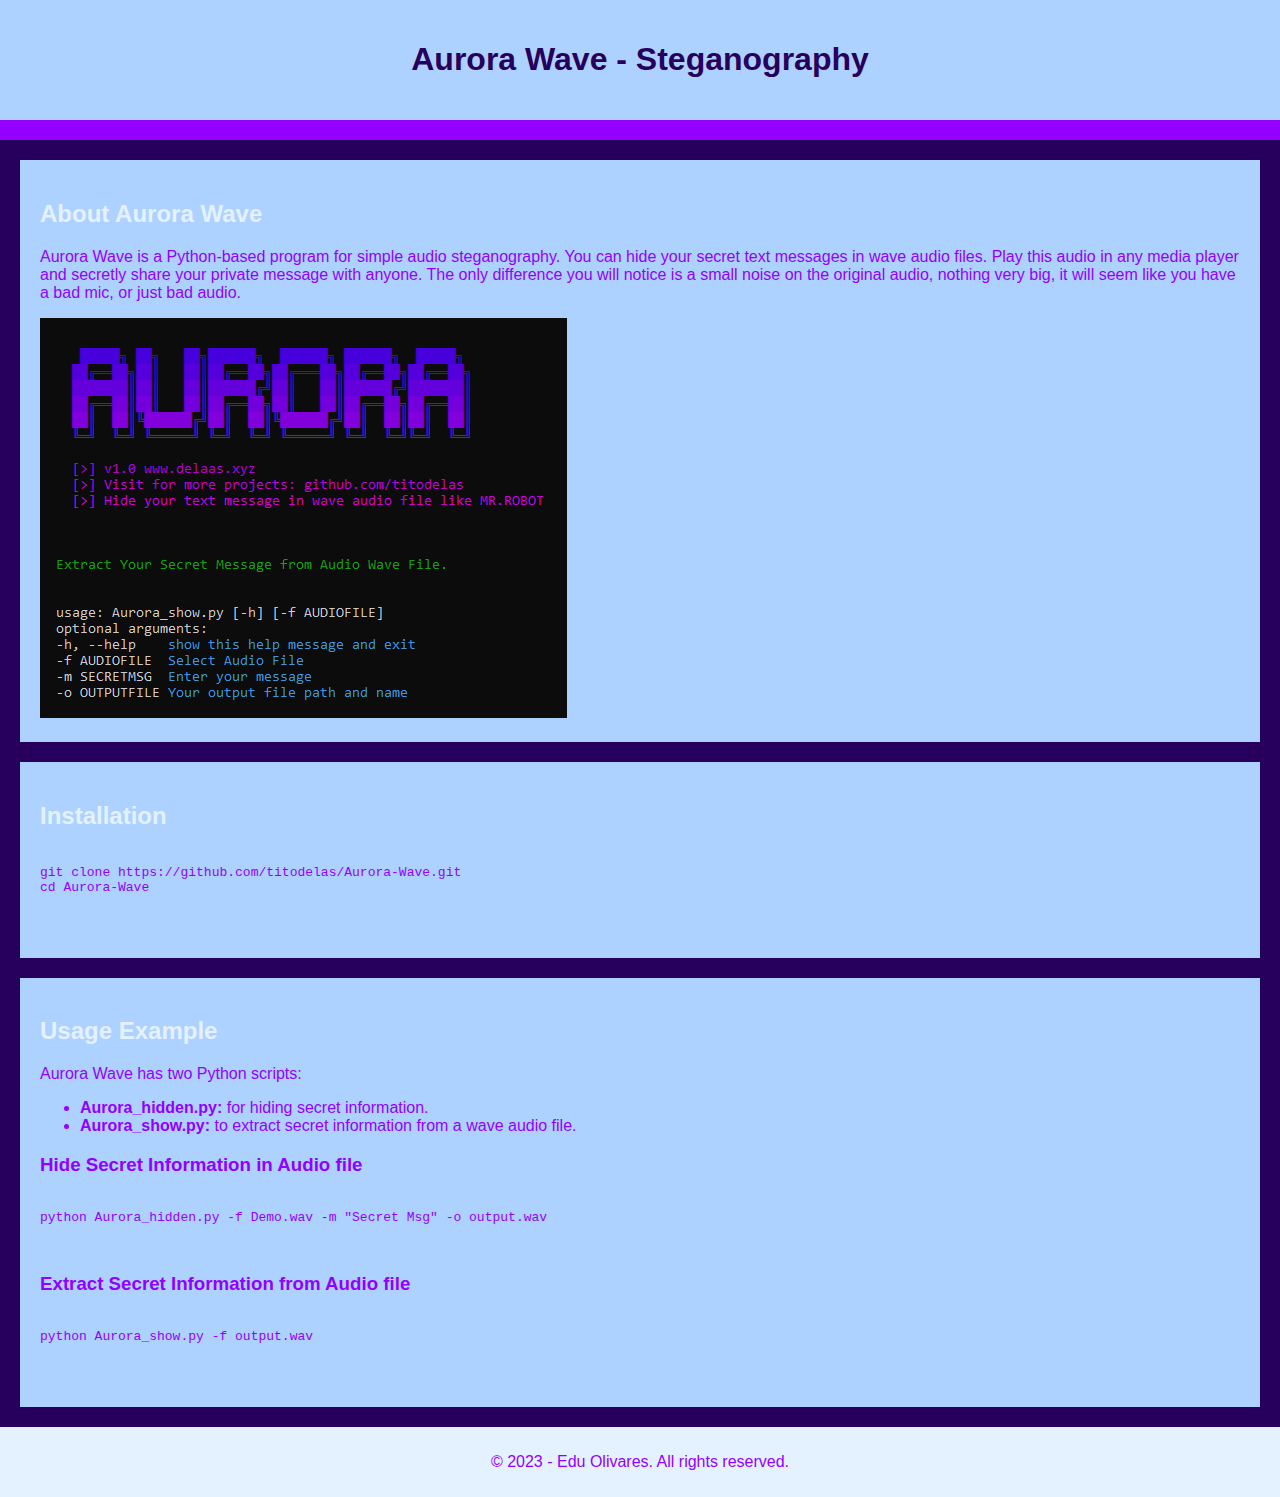
<file: web/proyects/aurorawave/index.html>
<!DOCTYPE html>
<html>
  <head>
    <meta charset="UTF-8" />
    <title>Aurora Wave - Steganography</title>
    <style>
      /* Custom CSS Styles */
      body {
        background-color: #27005d;
        color: #9400ff;
        font-family: Arial, sans-serif;
        margin: 0;
        padding: 0;
      }

      header {
        background-color: #aed2ff;
        padding: 20px;
        text-align: center;
      }

      h1 {
        color: #27005d;
      }

      nav {
        background-color: #9400ff;
        padding: 10px;
        text-align: center;
      }

      section {
        background-color: #aed2ff;
        margin: 20px;
        padding: 20px;
      }

      h2 {
        color: #e4f1ff;
      }

      ol {
        color: #9400ff;
        margin-left: 30px;
      }

      a {
        color: #27005d;
        text-decoration: none;
      }

      footer {
        background-color: #e4f1ff;
        padding: 10px;
        text-align: center;
      }
    </style>
  </head>
  <body>
    <header>
      <h1>Aurora Wave - Steganography</h1>
    </header>

    <nav>
      <!-- Links to different sections of the page -->
    </nav>

    <section>
      <h2>About Aurora Wave</h2>
      <p>
        Aurora Wave is a Python-based program for simple audio steganography.
        You can hide your secret text messages in wave audio files. Play this
        audio in any media player and secretly share your private message with
        anyone. The only difference you will notice is a small noise on the
        original audio, nothing very big, it will seem like you have a bad mic,
        or just bad audio.
      </p>
      <img
        src="demo.png"
        alt="Aurora Wave Demo"
        style="float: center; margin-right: 10px"
      />
    </section>

    <section>
      <h2>Installation</h2>
      <pre>
        <code>
git clone https://github.com/titodelas/Aurora-Wave.git
cd Aurora-Wave
        </code>
      </pre>
    </section>

    <section>
      <h2>Usage Example</h2>
      <p>Aurora Wave has two Python scripts:</p>
      <ul>
        <li>
          <strong>Aurora_hidden.py:</strong> for hiding secret information.
        </li>
        <li>
          <strong>Aurora_show.py:</strong> to extract secret information from a
          wave audio file.
        </li>
      </ul>

      <h3>Hide Secret Information in Audio file</h3>
      <pre>
        <code>
python Aurora_hidden.py -f Demo.wav -m "Secret Msg" -o output.wav
        </code>
      </pre>

      <h3>Extract Secret Information from Audio file</h3>
      <pre>
        <code>
python Aurora_show.py -f output.wav
        </code>
      </pre>
    </section>

    <footer>
      <p>&copy; 2023 - Edu Olivares. All rights reserved.</p>
    </footer>
  </body>
</html>
</file>
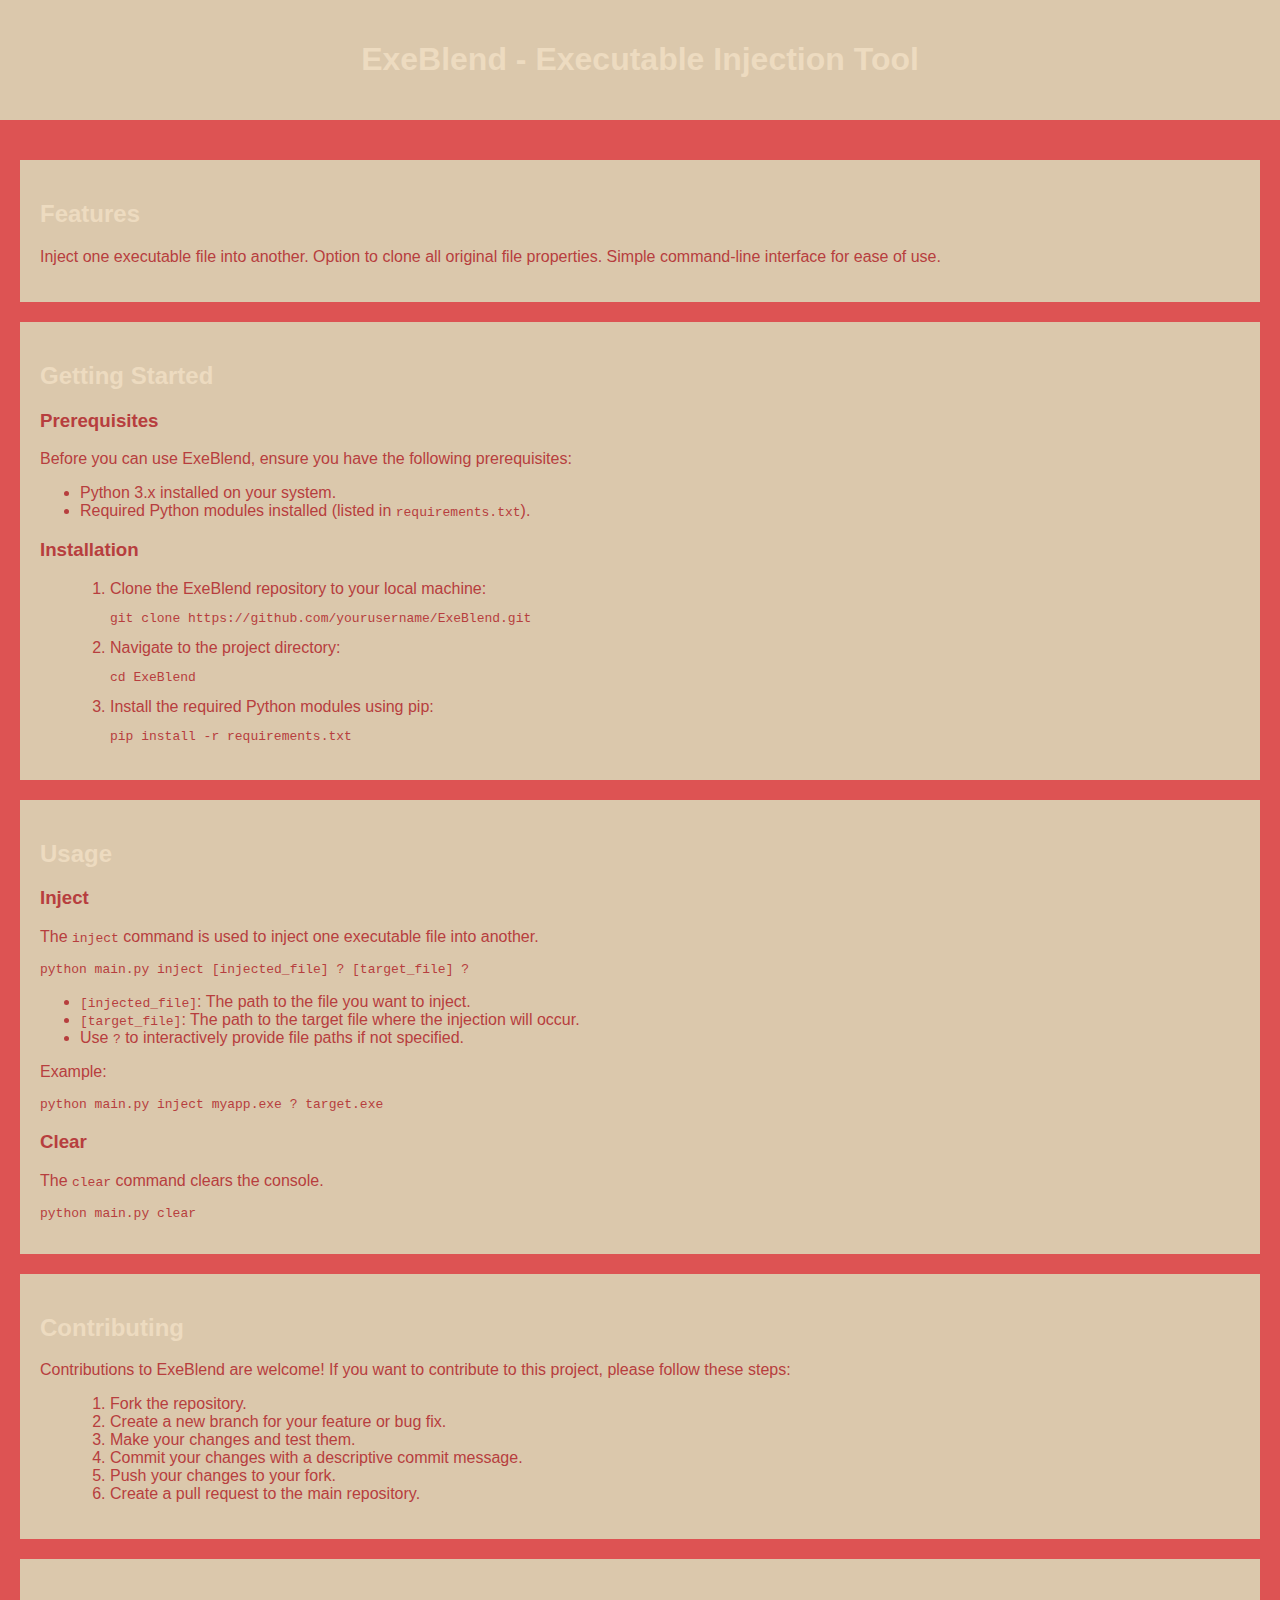
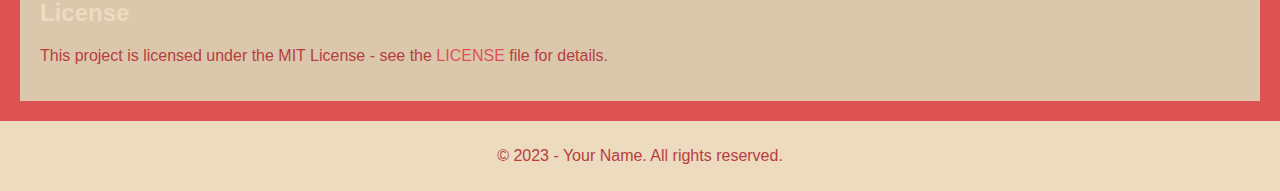
<file: web/proyects/exeblend/index.html>
<!DOCTYPE html>
<html>
  <head>
    <meta charset="UTF-8" />
    <title>ExeBlend - Executable Injection Tool</title>
    <style>
      /* Custom CSS Styles */
      body {
        background-color: #dd5353; /* Red */
        color: #b73e3e; /* Dark Red */
        font-family: Arial, sans-serif;
        margin: 0;
        padding: 0;
      }

      header {
        background-color: #dbc8ac; /* Light Tan */
        padding: 20px;
        text-align: center;
      }

      h1 {
        color: #eddbc0; /* Pale Yellow */
      }

      nav {
        background-color: #dd5353; /* Red */
        padding: 10px;
        text-align: center;
      }

      section {
        background-color: #dbc8ac; /* Light Tan */
        margin: 20px;
        padding: 20px;
      }

      h2 {
        color: #eddbc0; /* Pale Yellow */
      }

      ol {
        color: #b73e3e; /* Dark Red */
        margin-left: 30px;
      }

      a {
        color: #dd5353; /* Red */
        text-decoration: none;
      }

      footer {
        background-color: #eddbc0; /* Pale Yellow */
        padding: 10px;
        text-align: center;
      }
    </style>
  </head>
  <body>
    <header>
      <h1>ExeBlend - Executable Injection Tool</h1>
    </header>

    <nav>
      <!-- Links to different sections of the page -->
    </nav>

    <section>
      <h2>Features</h2>
      <p>
        Inject one executable file into another. Option to clone all original
        file properties. Simple command-line interface for ease of use.
      </p>
    </section>

    <section>
      <h2>Getting Started</h2>
      <h3>Prerequisites</h3>
      <p>
        Before you can use ExeBlend, ensure you have the following
        prerequisites:
      </p>
      <ul>
        <li>Python 3.x installed on your system.</li>
        <li>
          Required Python modules installed (listed in
          <code>requirements.txt</code>).
        </li>
      </ul>

      <h3>Installation</h3>
      <ol>
        <li>
          Clone the ExeBlend repository to your local machine:
          <pre><code>git clone https://github.com/yourusername/ExeBlend.git</code></pre>
        </li>
        <li>
          Navigate to the project directory:
          <pre><code>cd ExeBlend</code></pre>
        </li>
        <li>
          Install the required Python modules using pip:
          <pre><code>pip install -r requirements.txt</code></pre>
        </li>
      </ol>
    </section>

    <section>
      <h2>Usage</h2>

      <h3>Inject</h3>
      <p>
        The <code>inject</code> command is used to inject one executable file
        into another.
      </p>
      <pre><code>python main.py inject [injected_file] ? [target_file] ?</code></pre>
      <ul>
        <li>
          <code>[injected_file]</code>: The path to the file you want to inject.
        </li>
        <li>
          <code>[target_file]</code>: The path to the target file where the
          injection will occur.
        </li>
        <li>
          Use <code>?</code> to interactively provide file paths if not
          specified.
        </li>
      </ul>
      <p>Example:</p>
      <pre><code>python main.py inject myapp.exe ? target.exe</code></pre>

      <h3>Clear</h3>
      <p>The <code>clear</code> command clears the console.</p>
      <pre><code>python main.py clear</code></pre>
    </section>

    <section>
      <h2>Contributing</h2>
      <p>
        Contributions to ExeBlend are welcome! If you want to contribute to this
        project, please follow these steps:
      </p>
      <ol>
        <li>Fork the repository.</li>
        <li>Create a new branch for your feature or bug fix.</li>
        <li>Make your changes and test them.</li>
        <li>Commit your changes with a descriptive commit message.</li>
        <li>Push your changes to your fork.</li>
        <li>Create a pull request to the main repository.</li>
      </ol>
    </section>

    <section>
      <h2>License</h2>
      <p>
        This project is licensed under the MIT License - see the
        <a href="https://github.com/titodelas/ExeBlend/LICENSE">LICENSE</a> file
        for details.
      </p>
    </section>

    <footer>
      <p>&copy; 2023 - Your Name. All rights reserved.</p>
    </footer>
  </body>
</html>
</file>
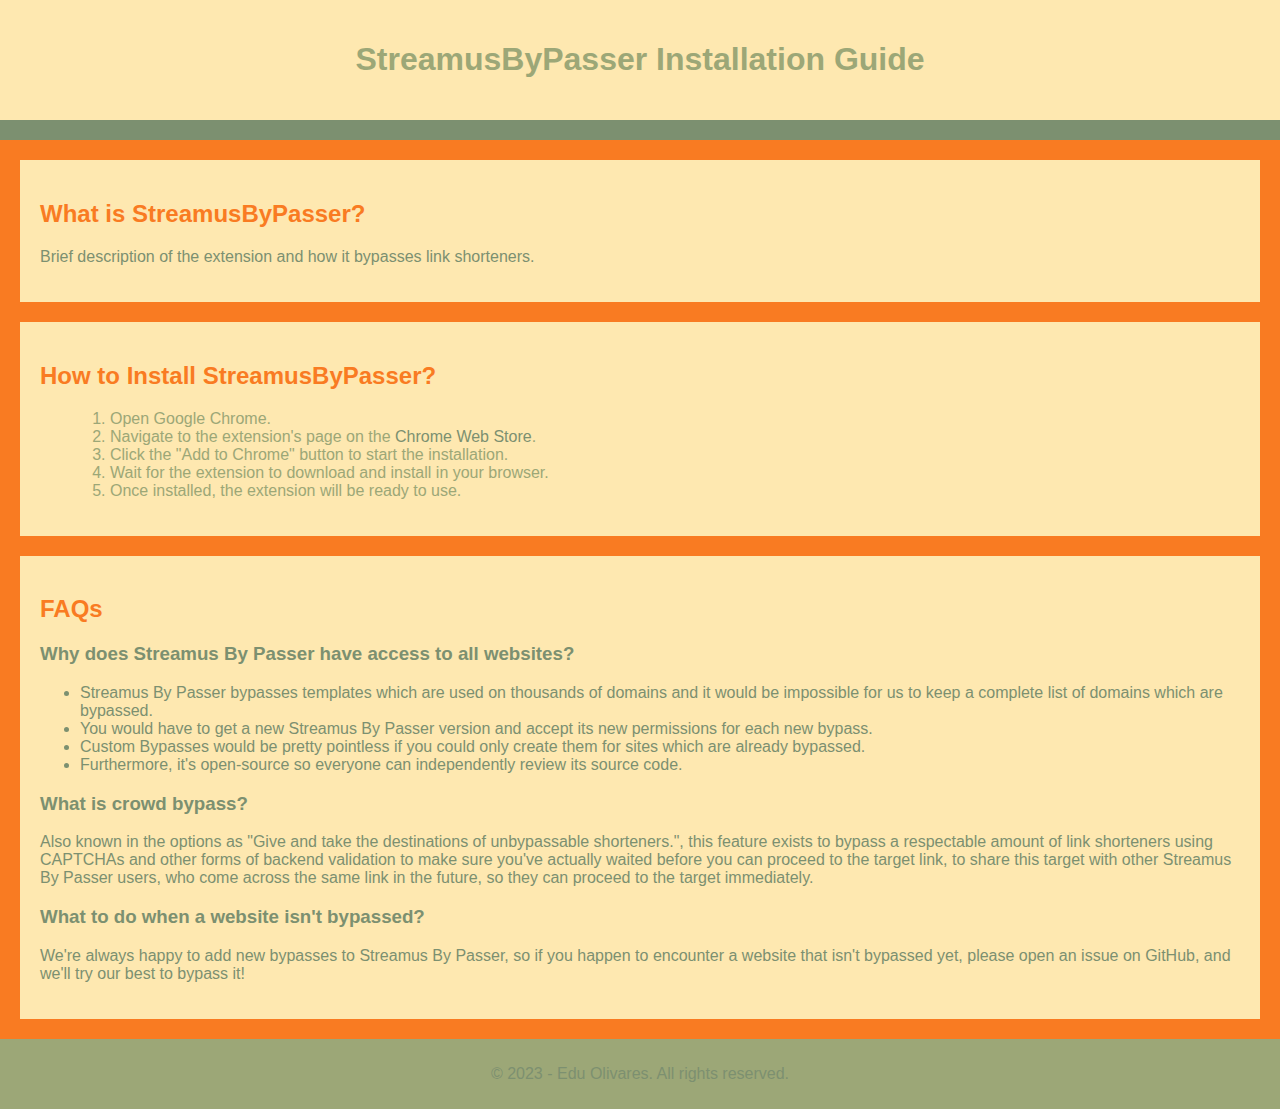
<file: web/proyects/sbp/index.html>
<!DOCTYPE html>
<html>
  <head>
    <meta charset="UTF-8" />
    <title>StreamusByPasser - Installation Guide</title>
    <style>
      /* Custom CSS Styles */
      body {
        background-color: #f97b22;
        color: #7c9070;
        font-family: Arial, sans-serif;
        margin: 0;
        padding: 0;
      }

      header {
        background-color: #fee8b0;
        padding: 20px;
        text-align: center;
      }

      h1 {
        color: #9ca777;
      }

      nav {
        background-color: #7c9070;
        padding: 10px;
        text-align: center;
      }

      section {
        background-color: #fee8b0;
        margin: 20px;
        padding: 20px;
      }

      h2 {
        color: #f97b22;
      }

      ol {
        color: #9ca777;
        margin-left: 30px;
      }

      a {
        color: #7c9070;
        text-decoration: none;
      }

      footer {
        background-color: #9ca777;
        padding: 10px;
        text-align: center;
      }
    </style>
  </head>
  <body>
    <header>
      <h1>StreamusByPasser Installation Guide</h1>
    </header>

    <nav>
      <!-- Links to different sections of the page -->
    </nav>

    <section>
      <h2>What is StreamusByPasser?</h2>
      <p>
        Brief description of the extension and how it bypasses link shorteners.
      </p>
    </section>

    <section>
      <h2>How to Install StreamusByPasser?</h2>
      <ol>
        <li>Open Google Chrome.</li>
        <li>
          Navigate to the extension's page on the
          <a
            href="https://chrome.google.com/webstore/detail/streamus-bypasser/dmoemfoopcalicnobhengkfgghjndibo?hl=en"
            >Chrome Web Store</a
          >.
        </li>
        <li>Click the "Add to Chrome" button to start the installation.</li>
        <li>Wait for the extension to download and install in your browser.</li>
        <li>Once installed, the extension will be ready to use.</li>
      </ol>
    </section>

    <section>
        <h2>FAQs</h2>
        <h3>Why does Streamus By Passer have access to all websites?</h3>
        <p>
          <ul>
            <li>Streamus By Passer bypasses templates which are used on thousands of domains and it would be impossible for us to keep a complete list of domains which are bypassed.</li>
            <li>You would have to get a new Streamus By Passer version and accept its new permissions for each new bypass.</li>
            <li>Custom Bypasses would be pretty pointless if you could only create them for sites which are already bypassed.</li>
            <li>Furthermore, it's open-source so everyone can independently review its source code.</li>
          </ul>
        </p>
      
        <h3>What is crowd bypass?</h3>
        <p>
          Also known in the options as "Give and take the destinations of unbypassable shorteners.", this feature exists to bypass a respectable amount of link shorteners using CAPTCHAs and other forms of backend validation to make sure you've actually waited before you can proceed to the target link, to share this target with other Streamus By Passer users, who come across the same link in the future, so they can proceed to the target immediately.
        </p>
      
        <h3>What to do when a website isn't bypassed?</h3>
        <p>
          We're always happy to add new bypasses to Streamus By Passer, so if you happen to encounter a website that isn't bypassed yet, please open an issue on GitHub, and we'll try our best to bypass it!
        </p>
      </section>
      

    <footer>
      <p>&copy; 2023 - Edu Olivares. All rights reserved.</p>
    </footer>
  </body>
</html>
</file>
